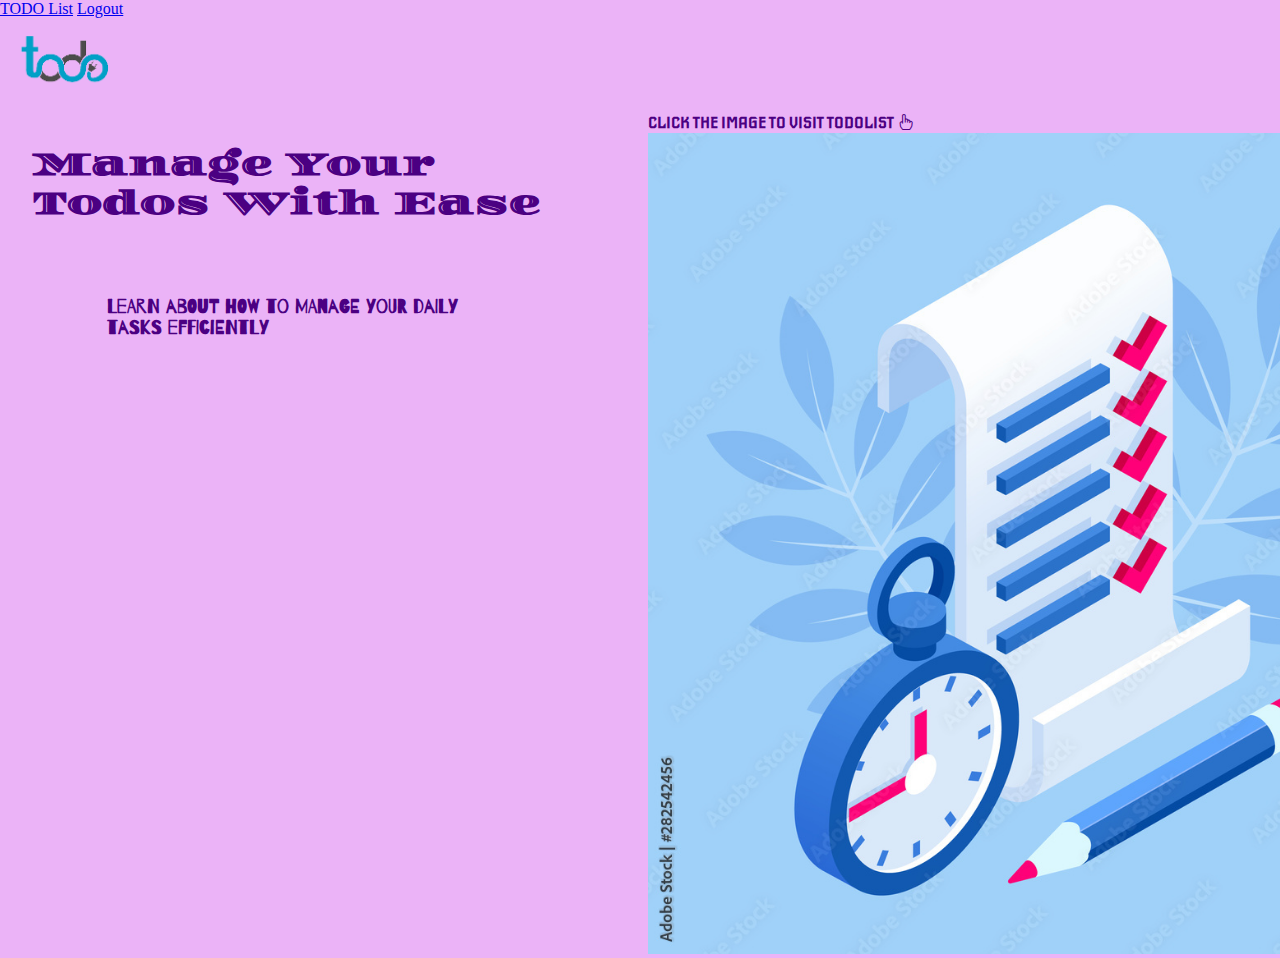
<file: html/home.html>
<!DOCTYPE html>
<html lang="en">
  <head>
    <meta charset="UTF-8" />
    <meta http-equiv="X-UA-Compatible" content="IE=edge" />
    <meta name="viewport" content="width=device-width, initial-scale=1.0" />
    <link rel="stylesheet" href="../css/home.css" />
    <link href="https://cdn.jsdelivr.net/npm/bootstrap@5.3.0-alpha1/dist/css/bootstrap.min.css" rel="stylesheet" integrity="sha384-GLhlTQ8iRABdZLl6O3oVMWSktQOp6b7In1Zl3/Jr59b6EGGoI1aFkw7cmDA6j6gD" crossorigin="anonymous">
    <script src="https://cdn.jsdelivr.net/npm/bootstrap@5.3.0-alpha1/dist/js/bootstrap.bundle.min.js" integrity="sha384-w76AqPfDkMBDXo30jS1Sgez6pr3x5MlQ1ZAGC+nuZB+EYdgRZgiwxhTBTkF7CXvN" crossorigin="anonymous"></script>
    <!-- home pg -->
    <!-- fontstyle h1 -->
    <link rel="preconnect" href="https://fonts.googleapis.com">
    <link rel="preconnect" href="https://fonts.gstatic.com" crossorigin>
    <link href="https://fonts.googleapis.com/css2?family=Diplomata&display=swap" rel="stylesheet">
    <!-- fontstyle h3 -->
    <link rel="preconnect" href="https://fonts.googleapis.com">
    <link rel="preconnect" href="https://fonts.gstatic.com" crossorigin>
    <link href="https://fonts.googleapis.com/css2?family=Barrio&display=swap" rel="stylesheet">
    <!-- fontstyle h4 -->
    <link rel="preconnect" href="https://fonts.googleapis.com">
    <link rel="preconnect" href="https://fonts.gstatic.com" crossorigin>
    <link href="https://fonts.googleapis.com/css2?family=Iceberg&display=swap" rel="stylesheet">
    <!-- icon -->
    <link rel="stylesheet" href="https://cdn.jsdelivr.net/npm/bootstrap-icons@1.10.3/font/bootstrap-icons.css">
    <!-- home -->
    <title>TODO HOME  page</title>
  </head>
  <body>

    <style>
      body{
          background-color: #ebb3f7;
          }
  </style>
  
  <div class=" grid"> 
      <nav class="nav nav-pills  justify-content-end">
          <a class="text-bg-$purple g-col-8  text-sm-center nav-link active" aria-current="page" href="./todo.html">TODO List</a>
          <a class="text-white g-col-8  text-sm-center nav-link" href="../index.html">Logout</a>
          <!-- <a class="flex-sm-fill text-sm-center nav-link" href="#">Link</a> -->
          <!-- <a class="flex-sm-fill text-sm-center nav-link disabled">Disabled</a> -->
        </nav>
      <span>
          <img class="logo" src="../images/logo-removebg-preview.png" alt="">
      </span>
   </div> 


   <div class="  container row" >
      <div class="content col-sm-12 col-md-3 g-col-lg-3 col-xl-3">
          <h1>Manage Your Todos With Ease</h1>
          <h3>Learn about how to manage your daily <br> tasks efficiently</h3>
   </div>
    
   <div class=" col-sm-12 col-md-2 g-col-lg-2 col-xl-2"></div>
   <div class=" imgpara col-sm-12 col-md-6 g-col-lg-6 col-xl-6">
      <h4> CLICK THE IMAGE TO VISIT TODOLIST <i class="bi bi-hand-index"></i></h4>
     <a href="./todo.html"> <img class="img" src="../images/todo img.jpg" alt=""></a>
   </div>
   </div>
   <!-- home -->
  
    </body>
</html>
</file>
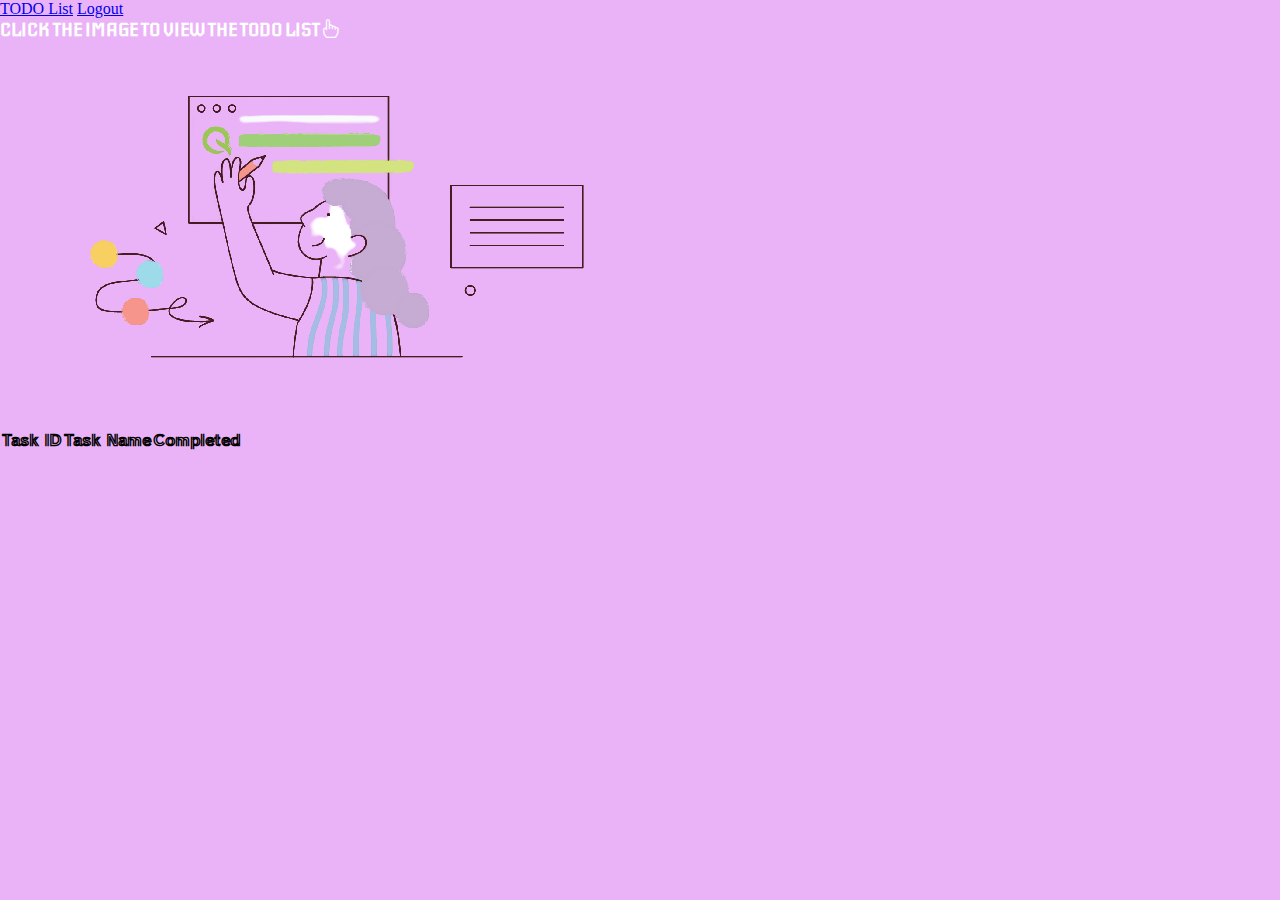
<file: html/todo.html>
<!DOCTYPE html>
<html lang="en">
<head>
    <meta charset="UTF-8">
    <meta http-equiv="X-UA-Compatible" content="IE=edge">
    <meta name="viewport" content="width=device-width, initial-scale=1.0">
    <title>TODO main page</title>
    <link rel="stylesheet" href="../css/todo.css">
    <link href="https://cdn.jsdelivr.net/npm/bootstrap@5.3.0-alpha1/dist/css/bootstrap.min.css" rel="stylesheet" integrity="sha384-GLhlTQ8iRABdZLl6O3oVMWSktQOp6b7In1Zl3/Jr59b6EGGoI1aFkw7cmDA6j6gD" crossorigin="anonymous">
    <script src="https://cdn.jsdelivr.net/npm/bootstrap@5.3.0-alpha1/dist/js/bootstrap.bundle.min.js" integrity="sha384-w76AqPfDkMBDXo30jS1Sgez6pr3x5MlQ1ZAGC+nuZB+EYdgRZgiwxhTBTkF7CXvN" crossorigin="anonymous"></script>

    <link rel="preconnect" href="https://fonts.googleapis.com">
    <link rel="preconnect" href="https://fonts.gstatic.com" crossorigin>
    <link href="https://fonts.googleapis.com/css2?family=Train+One&display=swap" rel="stylesheet">

    <link rel="preconnect" href="https://fonts.googleapis.com">
    <link rel="preconnect" href="https://fonts.gstatic.com" crossorigin>
    <link href="https://fonts.googleapis.com/css2?family=Iceberg&display=swap" rel="stylesheet">

    <link rel="stylesheet" href="https://cdn.jsdelivr.net/npm/bootstrap-icons@1.10.3/font/bootstrap-icons.css">
  </head>
<body>

    <style>
          body{
            background-color: #ebb3f7;
            }
    </style>

<div class=" grid"> 
  <nav class="nav nav-pills  justify-content-end">
      <a class="text-bg-$purple g-col-8  text-sm-center nav-link active" aria-current="page" href="./home.html">TODO List</a>
      <a class="text-white g-col-8  text-sm-center nav-link" href="../index.html">Logout</a>
      <!-- <a class="flex-sm-fill text-sm-center nav-link" href="#">Link</a> -->
      <!-- <a class="flex-sm-fill text-sm-center nav-link disabled">Disabled</a> -->
    </nav>
  <!-- <span>
      <img class="logo" src="./images/logo-removebg-preview.png" alt="">
  </span> -->
</div> 



  <!-- <div class="heading ">
    <h3> CLICK ON THE IMAGE TO VIEW THE TODO LIST</h3>
  </div> 
  <div class=" spinner-grow text-light" role="status">
    <span class="visually-hidden">Loading...</span>
  </div> -->

 


    
    <!-- <table  class="table table-striped">
       
        <thead >
          <tr>
            <th>ID</th>
            <th>TITLE</th>
            <th >COMPLETED</th>
            
            
          </tr>
        </thead>
        <tbody id="result_area">
            <td></td>
            <td></td>
            <td id="task"></td>
        


        </tbody>
      </table> -->
      <div class="container">
        <h3 id="heading">CLICK THE IMAGE TO VIEW THE TODO LIST<i class="bi bi-hand-index"></i></h3>
        <img id="fetch-button" src="../images/to-do-list-removebg-preview.png" alt="Fetch tasks">

        <table class="table table-striped" id="task-table">
          <thead>
            <tr>
              <th>Task ID</th>
              <th>Task Name</th>
              <th>Completed</th>
            </tr>
          </thead>
          <tbody>
           
          </tbody>
        </table>
  
      </div>
      


    <script src="../js/todo.js"></script>
</body>
</html>
</file>
<file: css/home.css>
*{
    padding: 0;
    margin: 0;
}

.logo{
    width: 10%;
}
.container{
    display: flex;
    
}
.img{
    width: 130%;
    
}
.content{
    margin: 2em;
}
.content h1{
    color: indigo;
    font-family: 'Diplomata', cursive;
}
.content h3{
    color: indigo;
    padding: 4em;
    font-family: 'Barrio', cursive;
}
.imgpara h4{
    color: indigo;
    font-family: 'Iceberg', cursive;
}
</file>
<file: css/todo.css>
*{
    padding: 0;
    margin: 0;
}

/* .logo{
    width: 10%;
} */
 h3{
    font-family: 'Iceberg', cursive;
    color: white;
}
table th{
    font-family: 'Train One', cursive;
}

#fetch-button{
    cursor: pointer;
}
</file>
